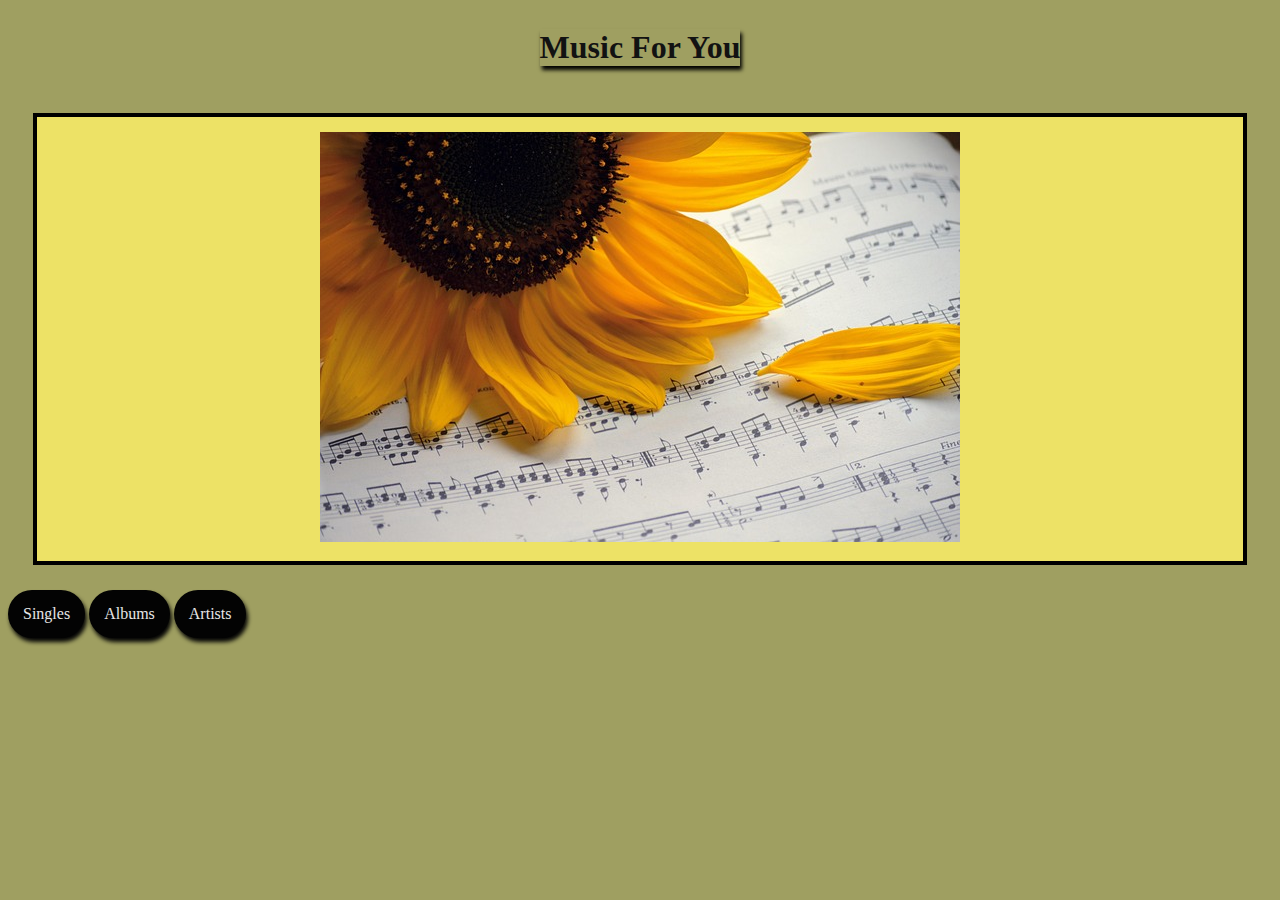
<file: index.html>
<!DOCTYPE html>
<html lang="en">
<head>
    <meta charset="UTF-8">
    <meta name="viewport" content="width=device-width, initial-scale=1.0">
    <title>Music</title>
    <link rel="stylesheet" href="style.css">
</head>
<body>
    <div class="header">
        <h1>Music For You</h1>
    
    </div>
    <div class="sunflower">
        <img src="sunflower-7493240_640.jpg">
    </div>

    <div class="nav">
         <a href="singles.html">Singles</a>
            <a href="albums.html">Albums</a>
            <a href="artists.html">Artists</a>
    </div>
</body>
</html>
</file>
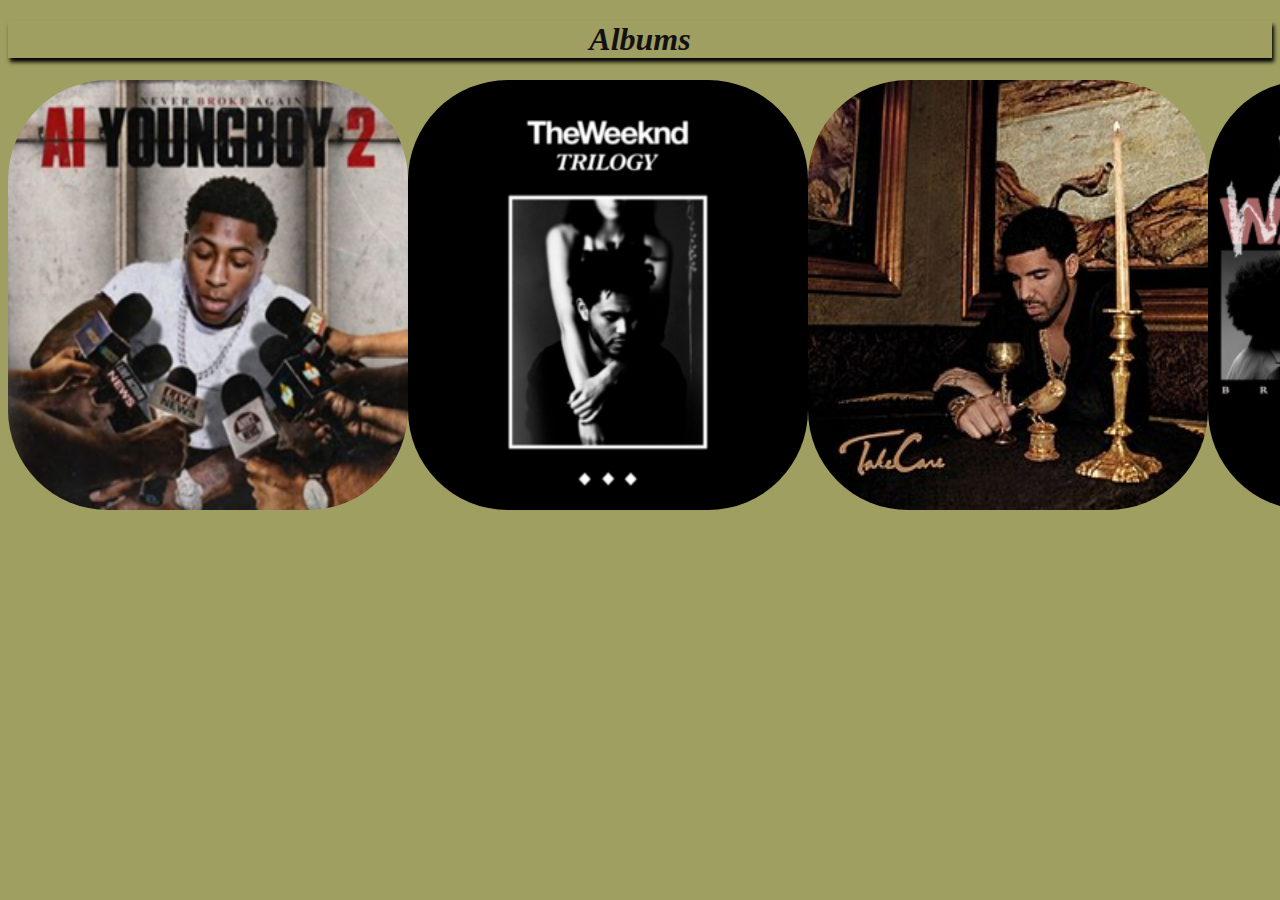
<file: albums.html>
<!DOCTYPE html>
<html lang="en">
<head>
    <meta charset="UTF-8">
    <meta name="viewport" content="width=device-width, initial-scale=1.0">
    <title>Albums</title>
    <link rel="stylesheet" href="style.css">
</head>
<body>
    <h1><i>Albums</i></h1>
    <div class="gallery">
        <img src="YoungBoy_Never_Broke_Again_-_AI_YoungBoy_2.png">
        <img src="the weeknd.png">
        <img src="Drake_-_Take_Care_cover.jpg">
        <img src="Brent_Faiyaz_-_Wasteland.jpeg">
    </div>
</body>
</html>
</file>
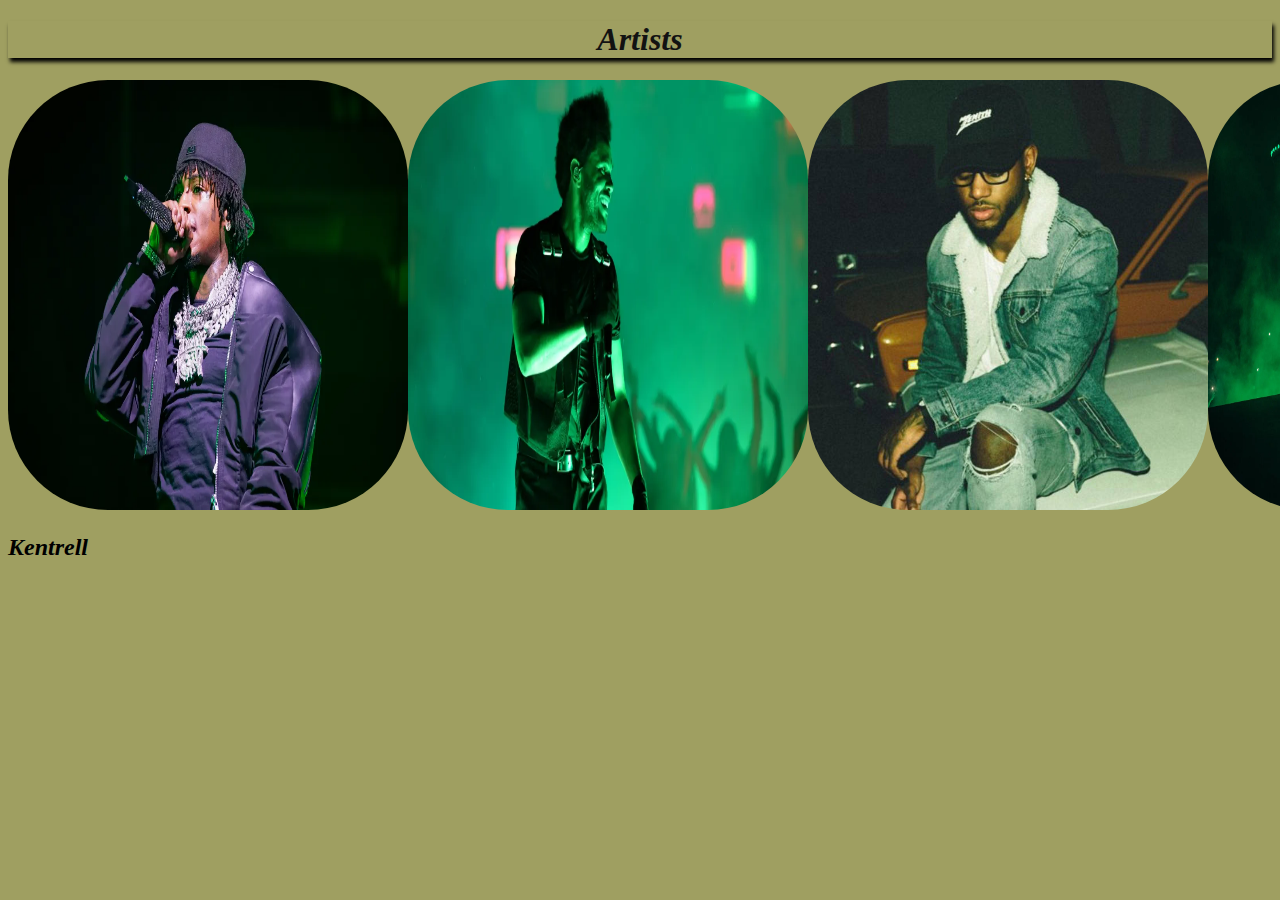
<file: artists.html>
<!DOCTYPE html>
<html lang="en">
<head>
    <meta charset="UTF-8">
    <meta name="viewport" content="width=device-width, initial-scale=1.0">
    <title>Artists</title>
    <link rel="stylesheet" href="style.css">
</head>
<body>
    <h1><i>Artists</i></h1>
    <div class="gallery">
        <img src="GettyImages-2241446215.webp">
        <img src="GettyImages-1409221692-e1675872709832.webp">
        <img src="a1232231087_16.jpg">
        <img src="18drake-live-03-wvgc-superJumbo.webp">
    </div>
    <h2>
        <p><i>Kentrell </i></p>
    </h2>
        
</body>
</html>
</file>
<file: style.css>
h1 {
    color: rgb(18, 18, 18);
    box-shadow: 2px 4px 4px black;
}

.sunflower {
    text-align: center;
    margin: 25px;
    padding-bottom: 15px;
    padding-top: 15px;
    padding-left: 15px;
    padding-right: 15px;
    background-color: rgb(237, 226, 102);
    border: 4px solid black;
    
}

h1 {
    text-align: center;
}

.header {
    color: rgb(11, 31, 21);
    display:flex;
    justify-content:space-around;
}

.nav a {
    color: rgb(230, 230, 230); 
    align-items: center;
    border-radius: 110px;
    padding: 15px;
    text-decoration: none;
    display: inline-block;
    background-color: rgb(3, 3, 3);
    cursor: grab;
    box-shadow: 2px 4px 4px rgb(5, 5, 5);
    transition: .5s;
    transition: transform 0.3s ease;
}

.nav a:hover{
    box-shadow: 2px 4px 4px rgb(233, 237, 0);
}

.nav {
    justify-content: center;
}

body {
    background-color: rgb(159, 159, 97);
}

.gallery {
    display: flex;
    flex-direction: row;
    justify-content: space-around;
}

.gallery img{
    width: 400px;
    height: 430px;
    border-radius: 100px;
    cursor: grab;
    transition: 200ms;
}

.gallery img:hover{
    transform: scale(110%);
    filter: blur(5px);
}
</file>
